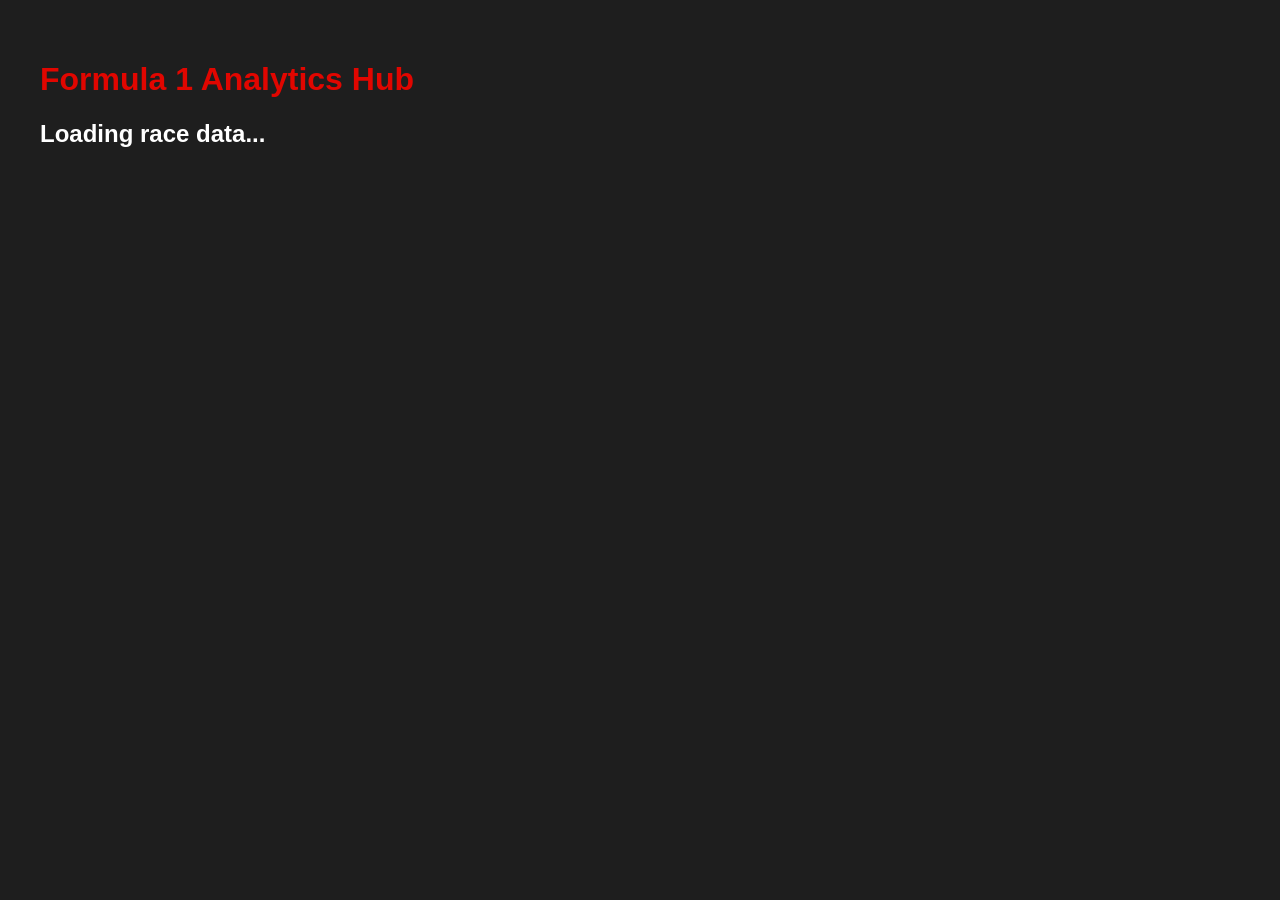
<file: index.html>
<!DOCTYPE html>
<html lang="en">

<head>
    <meta charset="UTF-8">
    <meta name="viewport" content="width=device-width, initial-scale=1.0">
    <title>F1 Analytics PoC</title>
    <style>
        body {
            font-family: sans-serif;
            background-color: #1e1e1e;
            color: #fff;
            padding: 2rem;
        }

        h1 {
            color: #e10600;
        }

        /* F1 Red */
        .driver-card {
            background: #333;
            padding: 1rem;
            margin-bottom: 1rem;
            border-radius: 8px;
        }
    </style>
</head>

<body>

    <h1>Formula 1 Analytics Hub</h1>
    <h2 id="race-title">Loading race data...</h2>
    <div id="podium-container"></div>

    <script>
        // Fetch data from your Python backend
        fetch('http://127.0.0.1:8000/api/latest-podium')
            .then(response => response.json())
            .then(data => {
                // Update the title
                document.getElementById('race-title').innerText = data.race + " Podium";

                // Build the driver cards
                const container = document.getElementById('podium-container');
                data.podium.forEach(driver => {
                    const card = document.createElement('div');
                    card.className = 'driver-card';
                    card.innerHTML = `<strong>P${driver.position}</strong>: ${driver.driver} (${driver.team})`;
                    container.appendChild(card);
                });
            })
            .catch(error => console.error('Error fetching telemetry:', error));
    </script>
</body>

</html>
</file>
